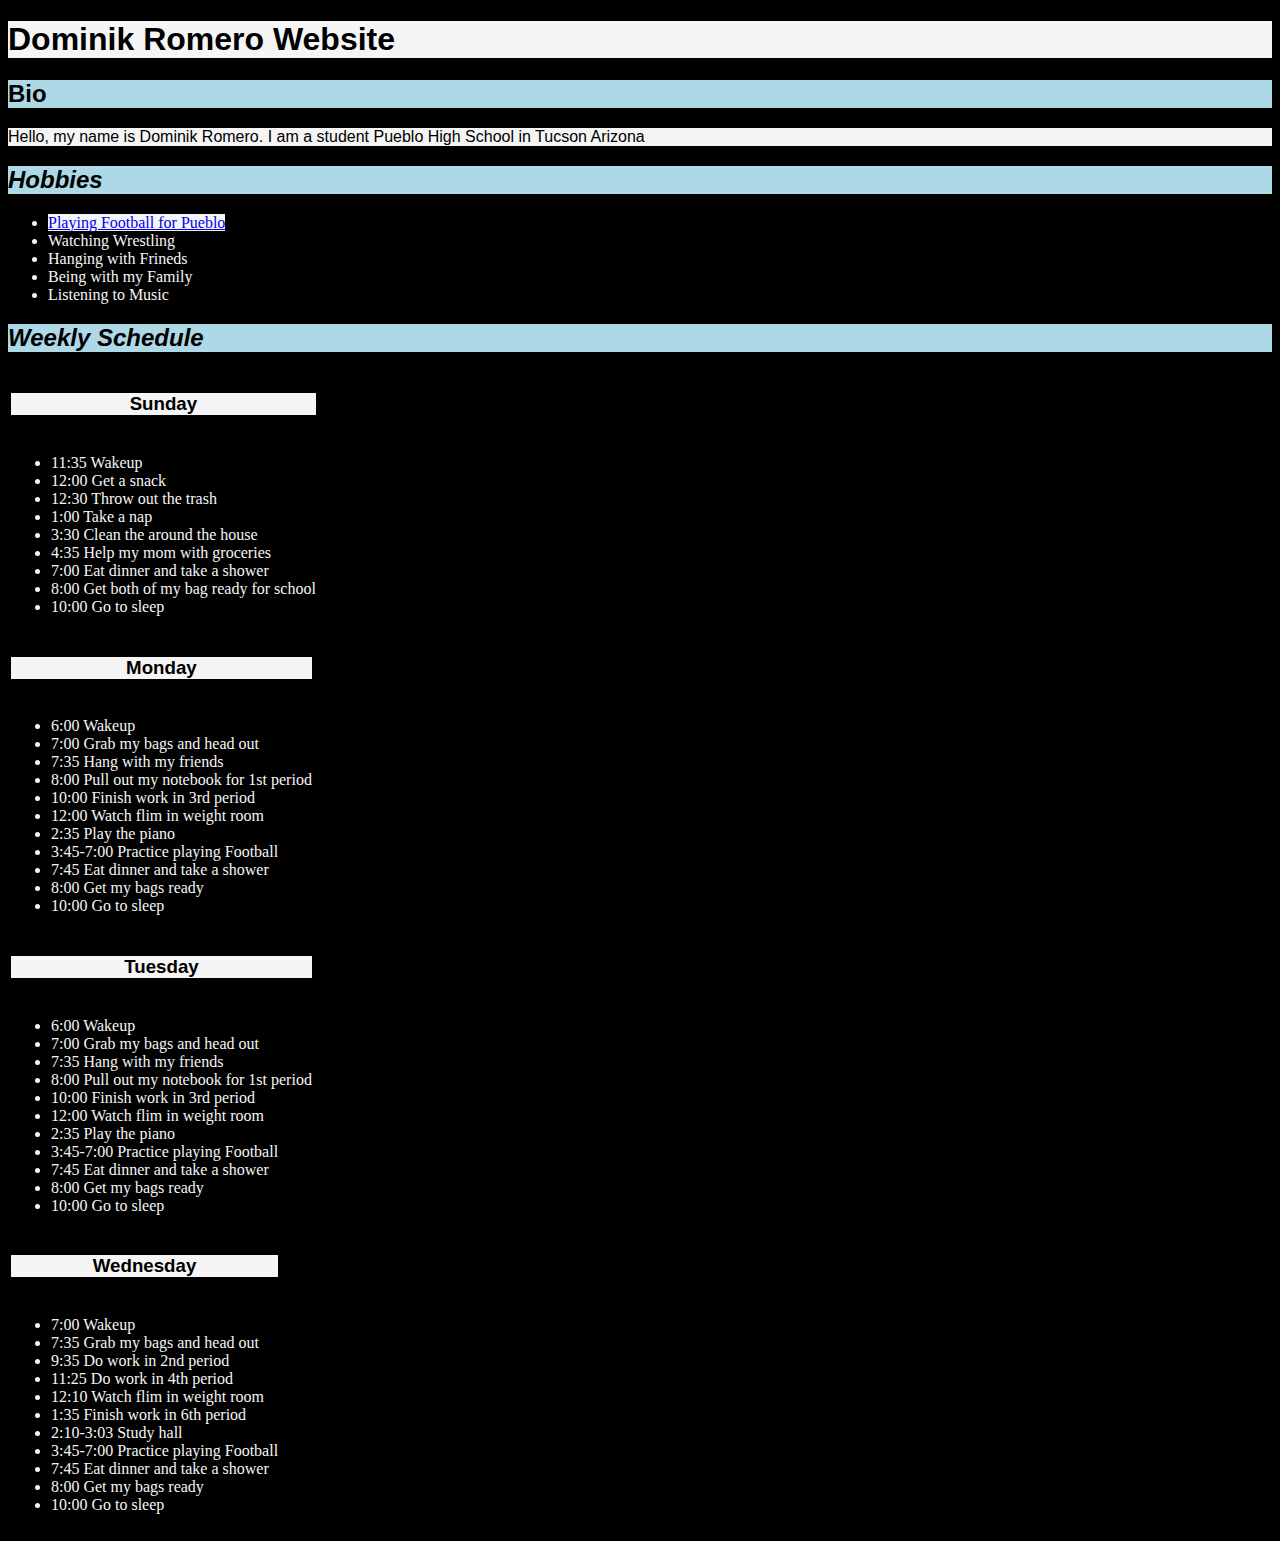
<file: index.html>
<!DOCTYPE html>
<html lang="en">
<head>
    <meta charset="UTF-8">
    <meta name="viewport" content="width=device-width, initial-scale=1.0">
    <title>Personal Website Project</title>
    <link rel="stylesheet" href="style.css">
<style>
    body{
        background-color:black;
    }
</style>
</head>
<body>
    <h1>Dominik Romero Website</h1>
    
    <h2>Bio</h2>
    <p>Hello, my name is Dominik Romero. I am a student Pueblo High School in Tucson Arizona</p>

    <h2><i>Hobbies</i></h2>
    <ul>
        <li> <a href="https://azpreps365.com/teams/football/1913-pueblo/187420-frso"> Playing Football for Pueblo</a></li>
        <li>Watching Wrestling</li>
        <li>Hanging with Frineds</li>
        <li>Being with my Family</li>
        <li>Listening to Music</li>
    </ul>

    <h2><i>Weekly Schedule</i></h2>
    <table>
        <tr>
            <th><h3>Sunday</h3></th>
        </tr>
        <tr>
            <td>
                 
        <ul>
            <li>11:35 Wakeup</li>
            <li>12:00 Get a snack</li>
            <li>12:30 Throw out the trash</li>
            <li>1:00 Take a nap</li>
            <li>3:30 Clean the around the house</li>
            <li>4:35 Help my mom with groceries</li>
            <li>7:00 Eat dinner and take a shower</li>
            <li>8:00 Get both of my bag ready for school</li>
            <li>10:00 Go to sleep</li>

        </ul>
            </td>
        </tr>
    </table>
        
    <table>
        <tr>
            <th><h3>Monday</h3></th>

        </tr>
        <tr>
            <td>
                <ul>
                    <Li>6:00 Wakeup</Li>
                    <li>7:00 Grab my bags and head out</li>
                    <li>7:35 Hang with my friends</li>
                    <li>8:00 Pull out my notebook for 1st period</li>
                    <li>10:00 Finish work in 3rd period</li>
                    <li>12:00 Watch flim in weight room</li>
                    <li>2:35 Play the piano</li>
                    <li>3:45-7:00 Practice playing Football</li>
                    <li>7:45 Eat dinner and take a shower</li>
                    <li>8:00 Get my bags ready</li>
                    <li>10:00 Go to sleep</li>
            
                </ul>
            </td>
        </tr>
    </table>
    
    <table>
        <tr>
            <th><h3>Tuesday</h3></th>

        </tr>
        <tr>
            <td>
                <ul>
                    <Li>6:00 Wakeup</Li>
                    <li>7:00 Grab my bags and head out</li>
                    <li>7:35 Hang with my friends</li>
                    <li>8:00 Pull out my notebook for 1st period</li>
                    <li>10:00 Finish work in 3rd period</li>
                    <li>12:00 Watch flim in weight room</li>
                    <li>2:35 Play the piano</li>
                    <li>3:45-7:00 Practice playing Football</li>
                    <li>7:45 Eat dinner and take a shower</li>
                    <li>8:00 Get my bags ready</li>
                    <li>10:00 Go to sleep</li>
            
                </ul>
            </td>
        </tr>
    </table>

    <table>
        <tr>
            <th><h3>Wednesday</h3></th>

        </tr>
        <tr>
            <td>
                <ul>
                    <Li>7:00 Wakeup</Li>
                    <li>7:35 Grab my bags and head out</li>
                    <li>9:35 Do work in 2nd period</li>
                    <li>11:25 Do work in 4th period</li>
                    <li>12:10 Watch flim in weight room</li>
                    <li>1:35 Finish work in 6th period</li>
                    <li>2:10-3:03 Study hall</li>
                    <li>3:45-7:00 Practice playing Football</li>
                    <li>7:45 Eat dinner and take a shower</li>
                    <li>8:00 Get my bags ready</li>
                    <li>10:00 Go to sleep</li>
            
                </ul>
            </td>
        </tr>
    </table>

    

</html>
</file>
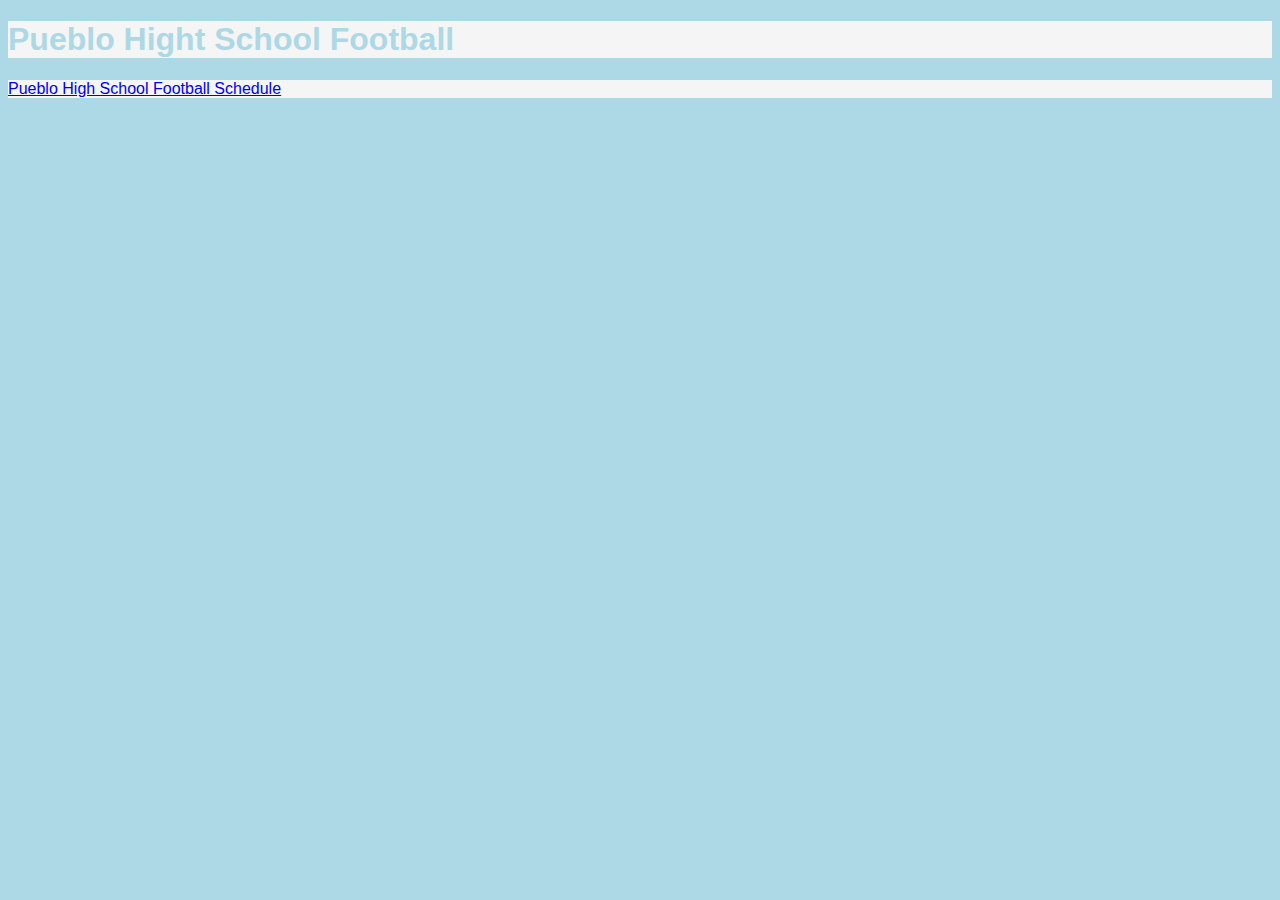
<file: football.html>
<!DOCTYPE html>
<html lang="en">
<head>
    <meta charset="UTF-8">
    <meta name="viewport" content="width=device-width, initial-scale=1.0">
    <title>Pueblo Football</title>
    <link rel="stylesheet" href="style.css">
    
<style>
    
        body{
            background-color: lightblue;
        }

        h1{
            color:lightblue;
        }
    </style>
</head>
<body> 
    <a href="index.html"></a>
    <h1>Pueblo Hight School Football</h1>

    <p> <a href="https://azpreps365.com/teams/football/1913-pueblo/187420-frso"> Pueblo High School Football Schedule</a></p>
    
    
</body>
</html>
</file>
<file: style.css>
h1{
    font-family: Arial, Helvetica, sans-serif;
    background-color:whitesmoke;
}

h2{
    font-family: Arial, Helvetica, sans-serif;
    background-color: lightblue;
}

p{font-family: Arial, Helvetica, sans-serif;
    background-color: whitesmoke;
}

ul{
    color: whitesmoke;
}

h3{
    font-family: Arial, Helvetica, sans-serif;
    background-color: whitesmoke;
}
a{
    background-color: whitesmoke;
}
</file>
